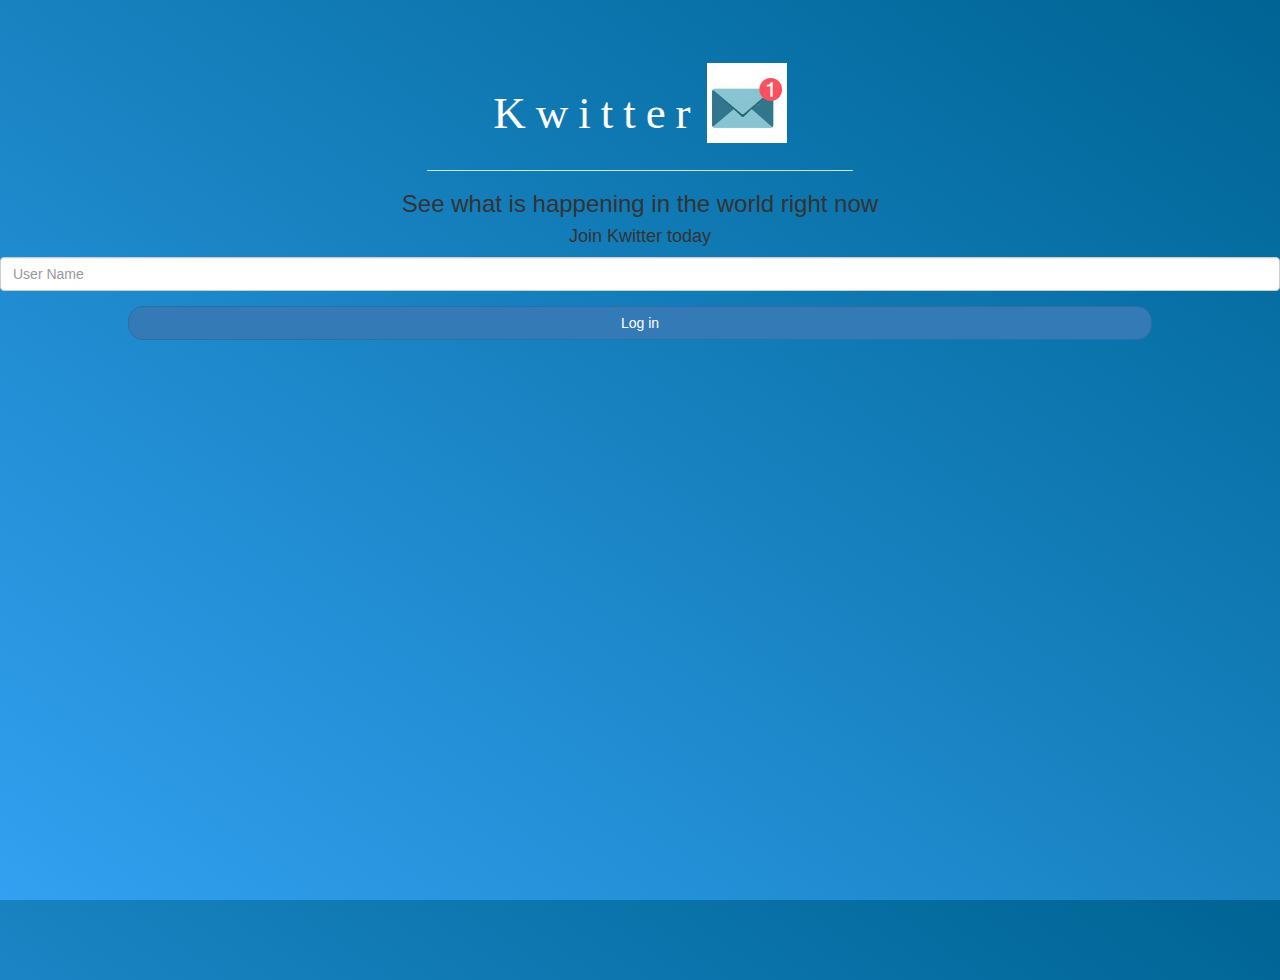
<file: index.html>
<!DOCTYPE html>
<html>
    <head>
        <title>Kwitter</title>
        <link href="https://fonts.googleapis.com/css?family=Tangerine" rel="stylesheet"><meta name="viewport" content="width=device-width, initial">

        <link rel="stylesheet" href="https://maxcdn.bootstrapcdn.com/bootstrap/3.4.1/css/bootstrap.min.css">
        <script src="https://ajax.googleapis.com/ajax/libs/jquery/3.6.0/jquery.min.js"></script>
        <script src="https://maxcdn.bootstrapcdn.com/bootstrap/3.4.1/js/bootstrap.min.js"></script>

        <link rel="stylesheet" type="text/css" href="style.css">
        <script src="Kwitter.js"></script>
    </head>
    <body>
        <center>
            <h1 class="header">
                Kwitter <sup>
                    <img src="m2.jpg">
                </sup>
            </h1>
            <div class="col-lg-4 col-md-6 col-sm-6 col-xs-11 login_div"></div>
                <h3>See what is happening in the world right now</h3>
                <h4>Join Kwitter today</h4>
                <div class="form-group">
                    <input id="user_name" type="text" class="form-control" placeholder="User Name">
                </div>
                <button id="login_button" class="btn btn-primary" onclick="adduser()">Log in</button>
            </div>
        </center>
    </body>
</html>
</file>
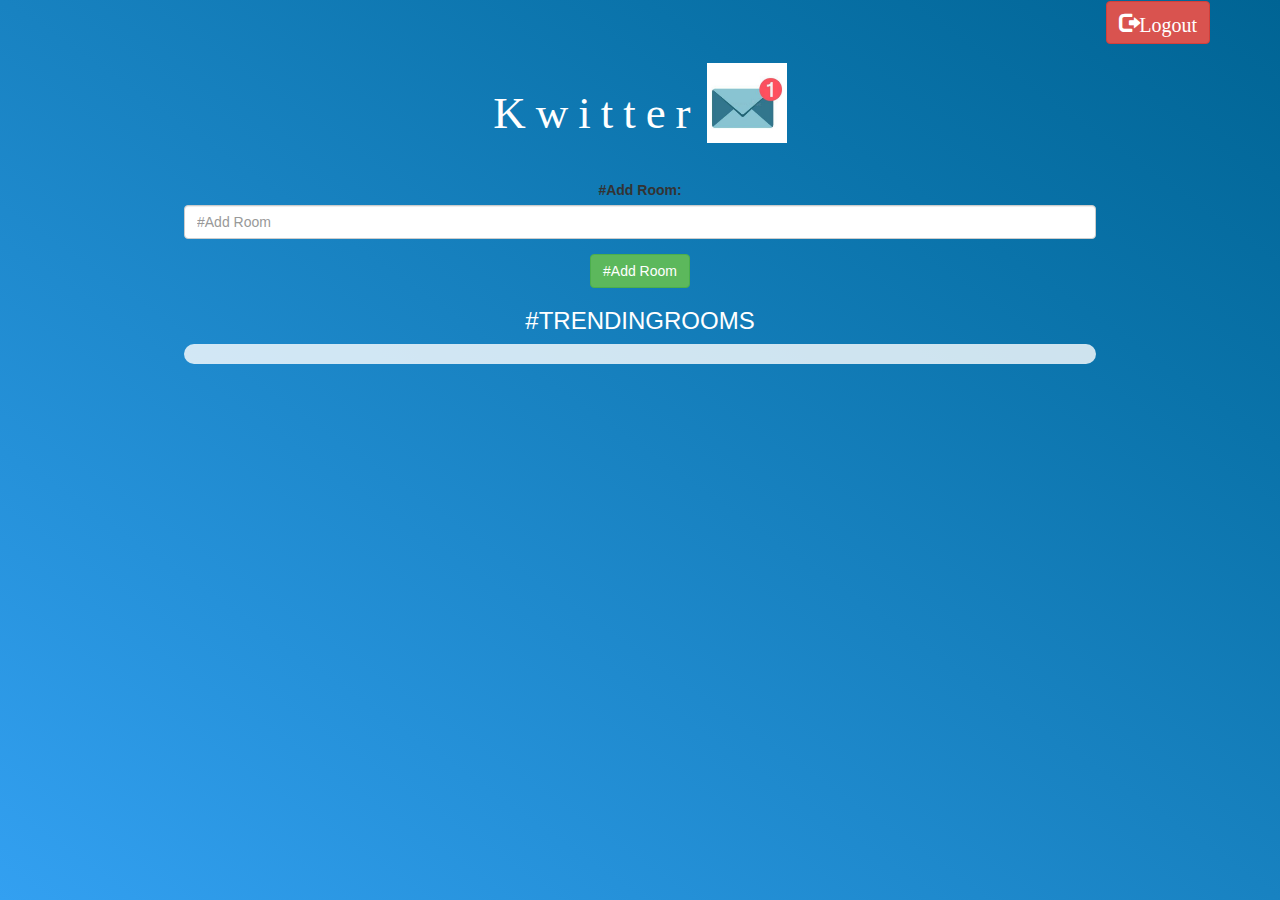
<file: Kwitter_room.html>
<!DOCTYPE html>
<html>
<head>
    <title>Kwitter Room</title>
    <script src="https://www.gstactic.com/firebasejs/7.6.2/firebase-app.js"></script>
    <script src="https://www.gstactic.com/firebasejs/7.6.2/firebase-firestore.js"></script>
    <script src="https://www.gstactic.com/firebasejs/live/3.1/firebase.js"></script>
    <link href="https://fonts.googleapis.com/css?family=Tangerine" rel="stylesheet"><meta name="viewport" content="width=device-width, initial">
    
    <meta name="viewport" content="width=device-width, initial-scale=1">
    <link rel="stylesheet" href="https://maxcdn.bootstrapcdn.com/bootstrap/3.4.1/css/bootstrap.min.css">
    <script src="https://ajax.googleapis.com/ajax/libs/jquery/3.6.0/jquery.min.js"></script>
    <script src="https://maxcdn.bootstrapcdn.com/bootstrap/3.4.1/js/bootstrap.min.js"></script>

<link rel="stylesheet" type="text/css" href="style.css">
</head>
<body>
    <div class="container">
        <button id="logout" class="glyphicon glyphicon-log-out btn btn-danger" onclick="logout()">Logout</button>
        <center>
            <h1 class="header">
                Kwitter
                <sup>
                    <img src="m2.jpg">
                </sup>
            </h1>
            <h3 class="color-white" id="user_name"></h3>

            <div class="form-group input_div_room_page">
                <label>#Add Room:</label>
                <input id="room_name" type="text" class="form-control" placeholder="#Add Room">
            </div>

            <button class="btn btn-success" onclick="add_room()">#Add Room</button>

            <h3 class="color_white">#TRENDINGROOMS</h3>
            <div id="output"></div>
        </center>
    </div>
    <script src="Kwitter_room.js"></script>
    </html>
</body>
</file>
<file: style.css>
html, body{
    height: 100%;
    margin: 0;
}

body{
    background-image: linear-gradient(to right top, #33a0f1, #2591d9, #1882c1, #0a73aa, #006494);
}

.header{
    color: white;font-family: 'Yeon Sung';font-size: 45px;letter-spacing: 10px;margin-top: 80px;
}
.header img{
    width: 80px;margin-left: -15px;
}

.login_div
{
    background: rgba(255,255,255,0.8);float: none;border-radius: 15px;
}

.logo{
    width: 80px; margin-top: 30px;border-radius: 40px;
}

#login_button{
    width: 80%;border-radius: 15px;
}

.room_name{
    cursor: pointer;
    font-size: 20px;
}

#logout{
    font-size: 20px;float: right;
}

#output{
    padding: 10px;width: 80%;background: rgba(255,255,255,0.8);border-radius: 15px;
}

.input_div_room_page{
    width: 80%;
}

.input_div label{
color: white;font-size: 20px;
}

.input_div_message_page{
    position: fixed;bottom: 0px;width: 100%;background: rgba(255,255,255,0.8);
}

.input_div_message_page label{
    color: black;
}

.input_div_message_page #msg{
    width: 80%;
}

.input_div_message_page button{
    margin-top: 15px;
    width: 50%;
}

.color_white{
    color: white;
}

.user_tick{
    width: 20px;
}

.message_h4{
    padding-left: 5px;color: grey;
}
</file>
